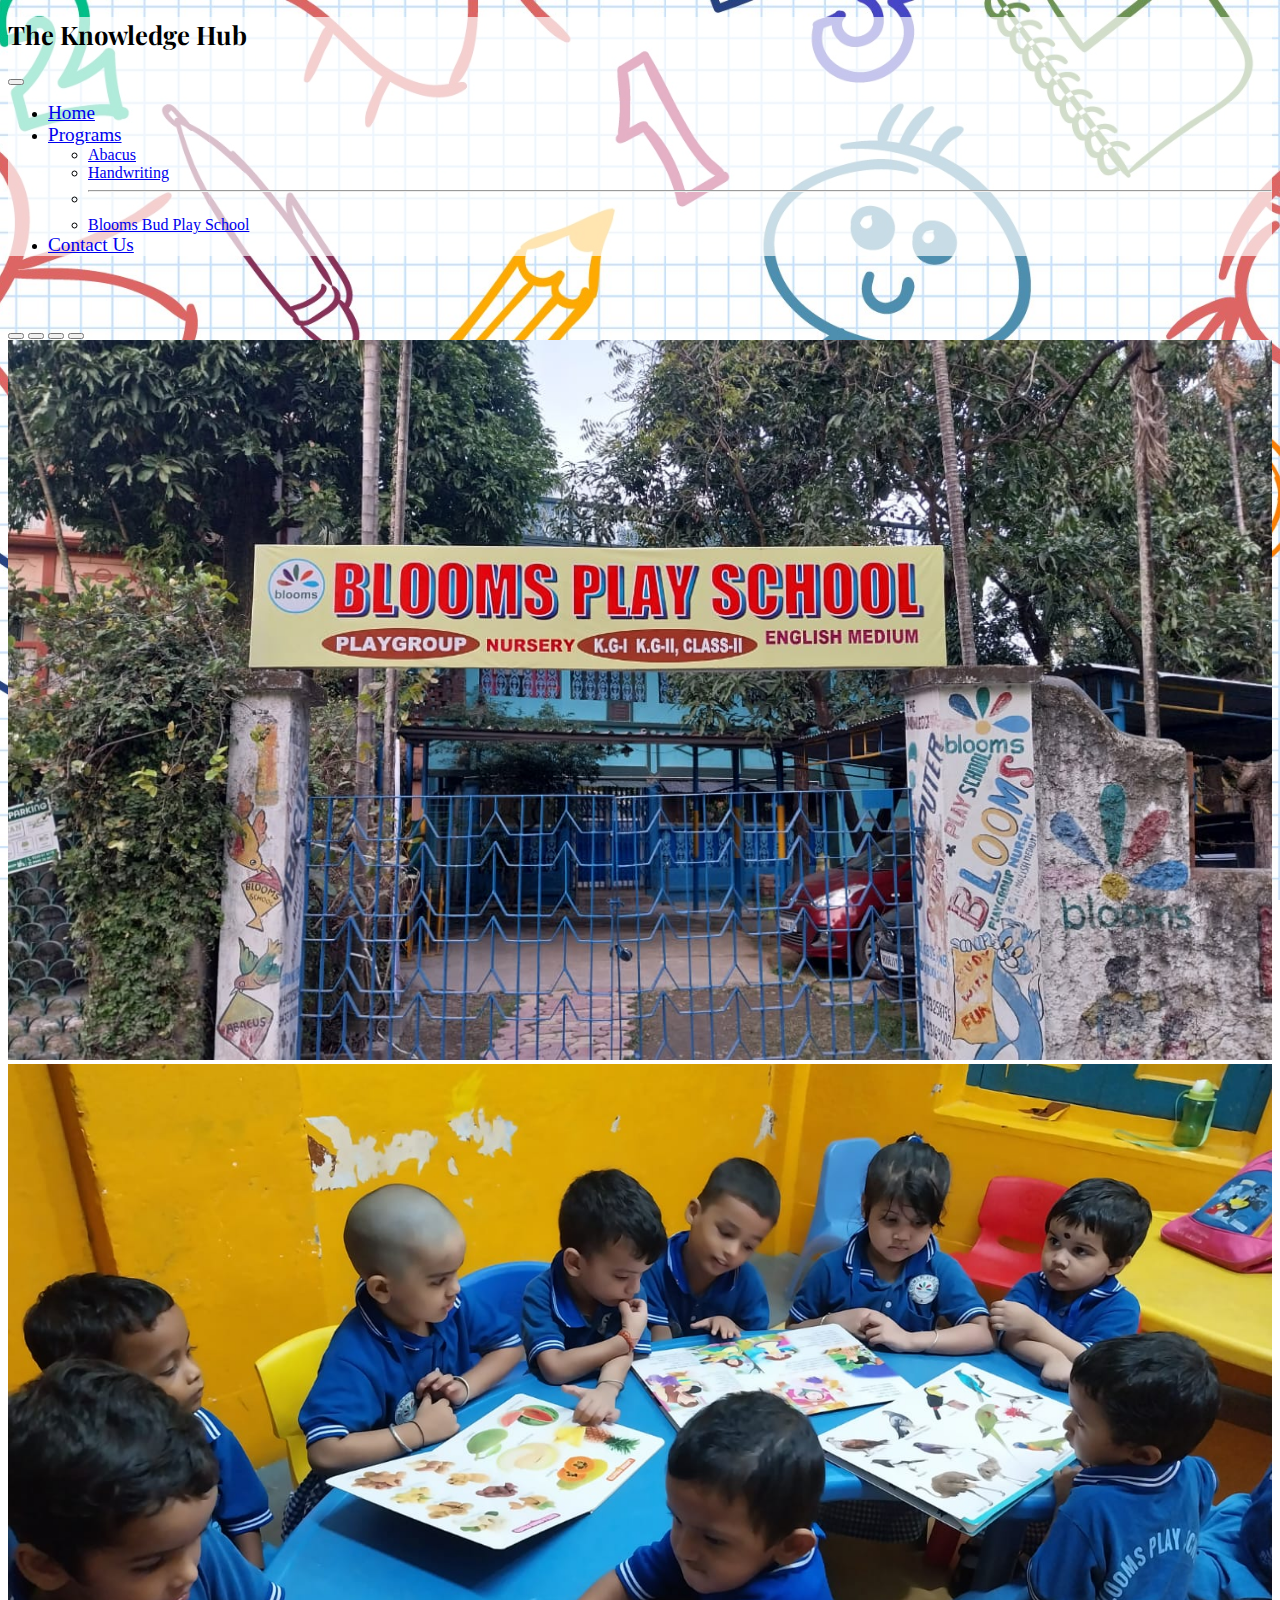
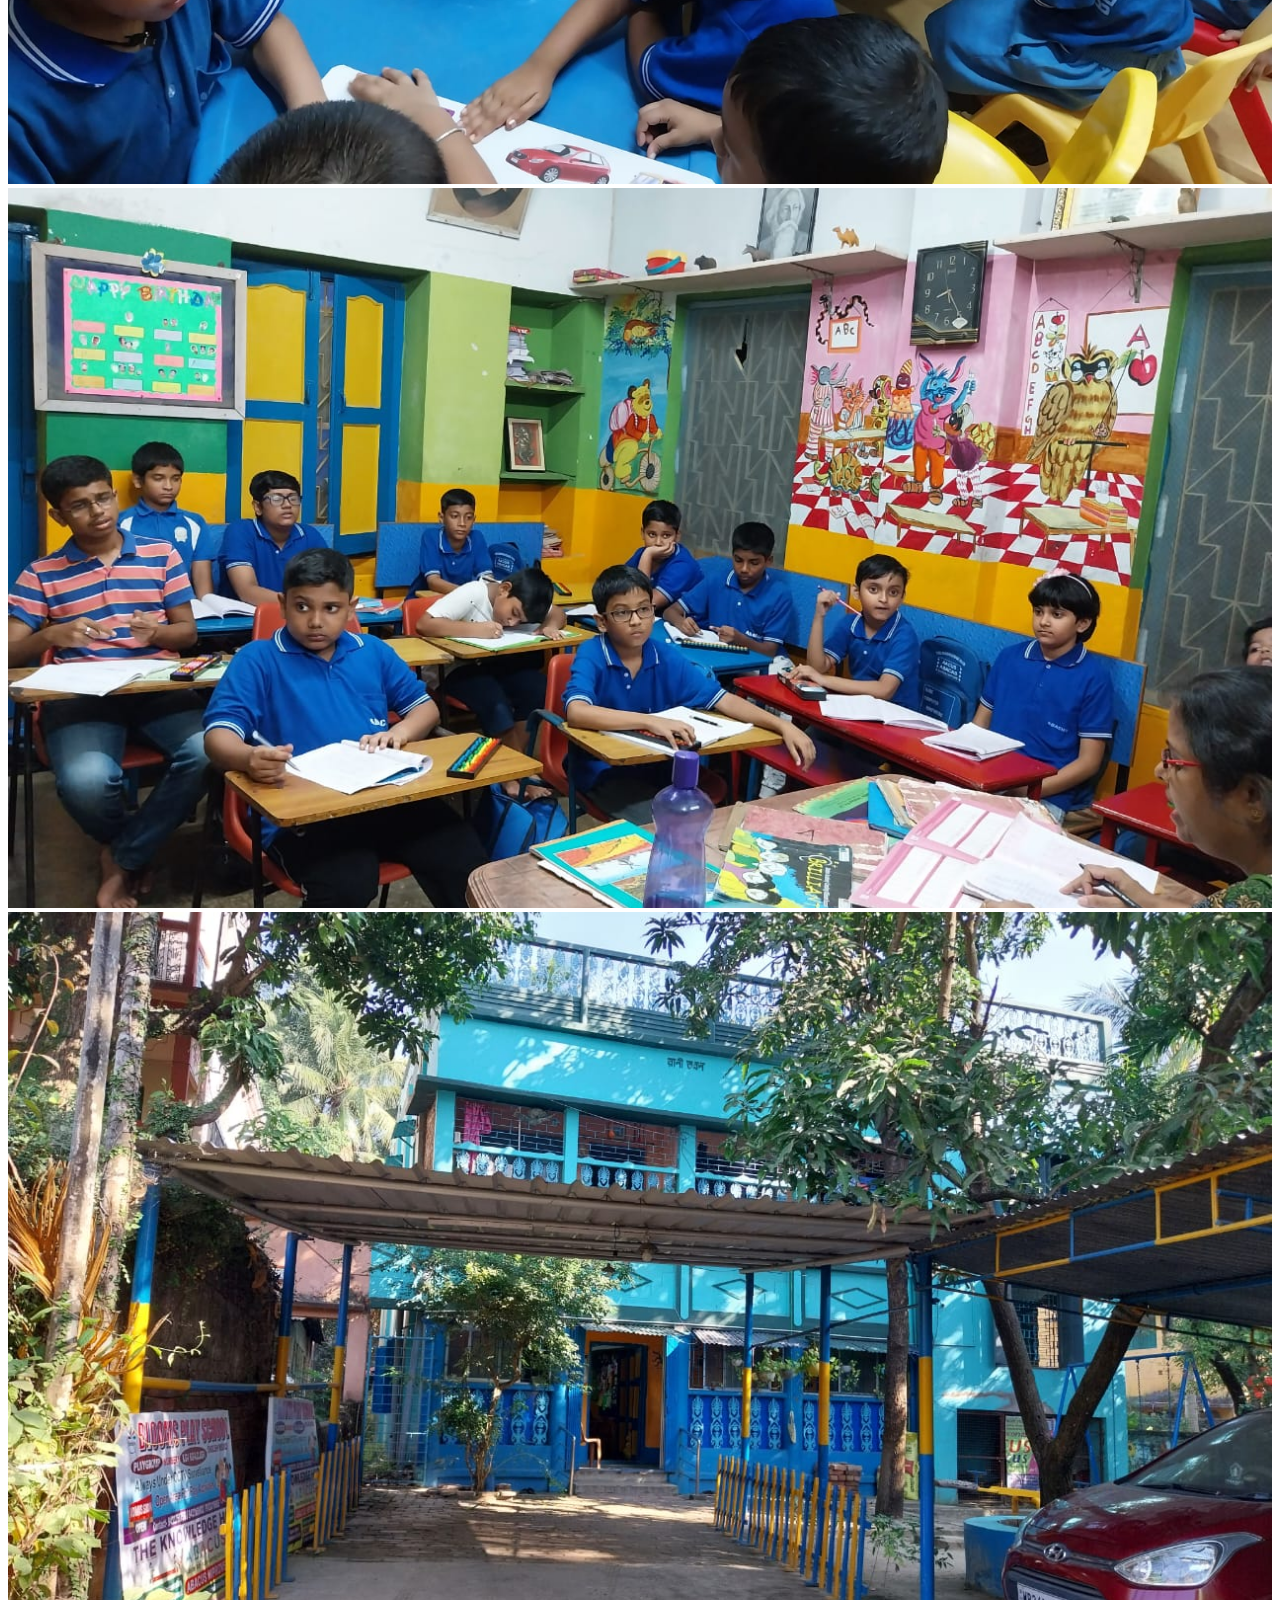
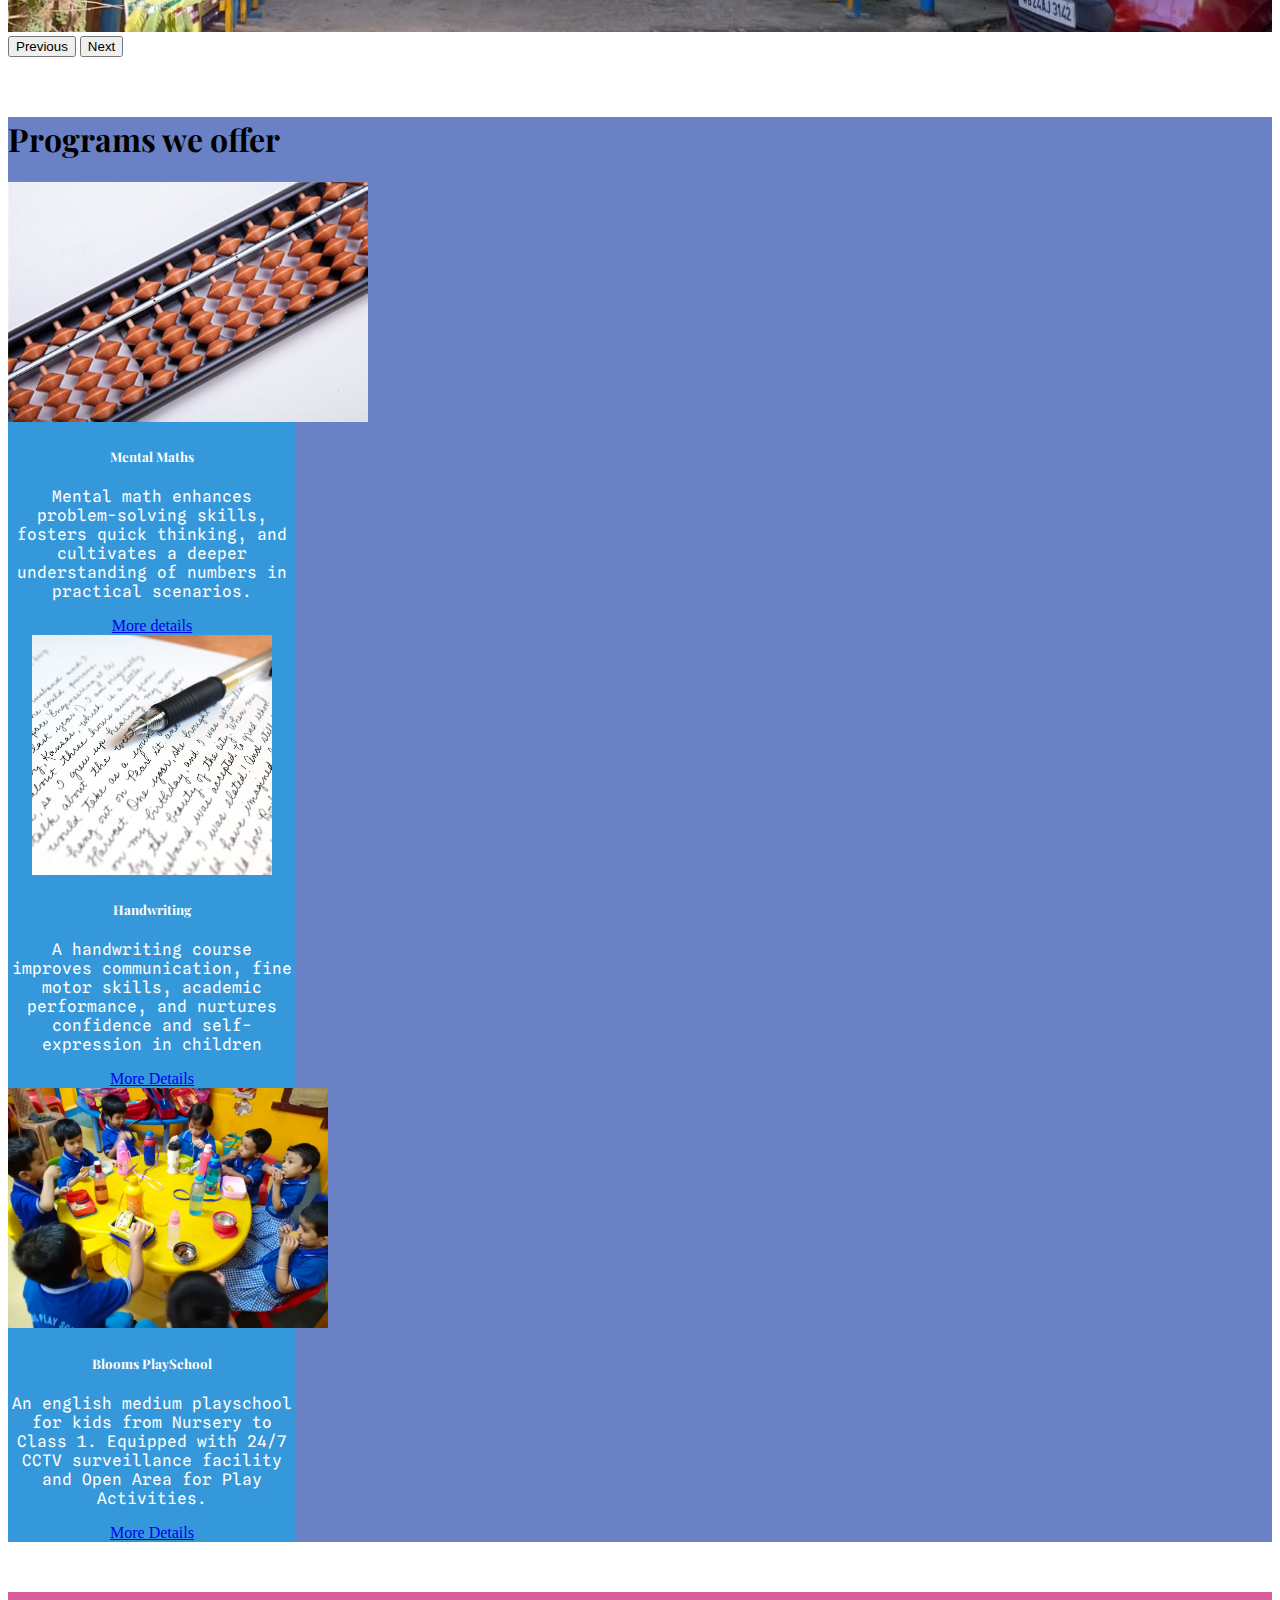
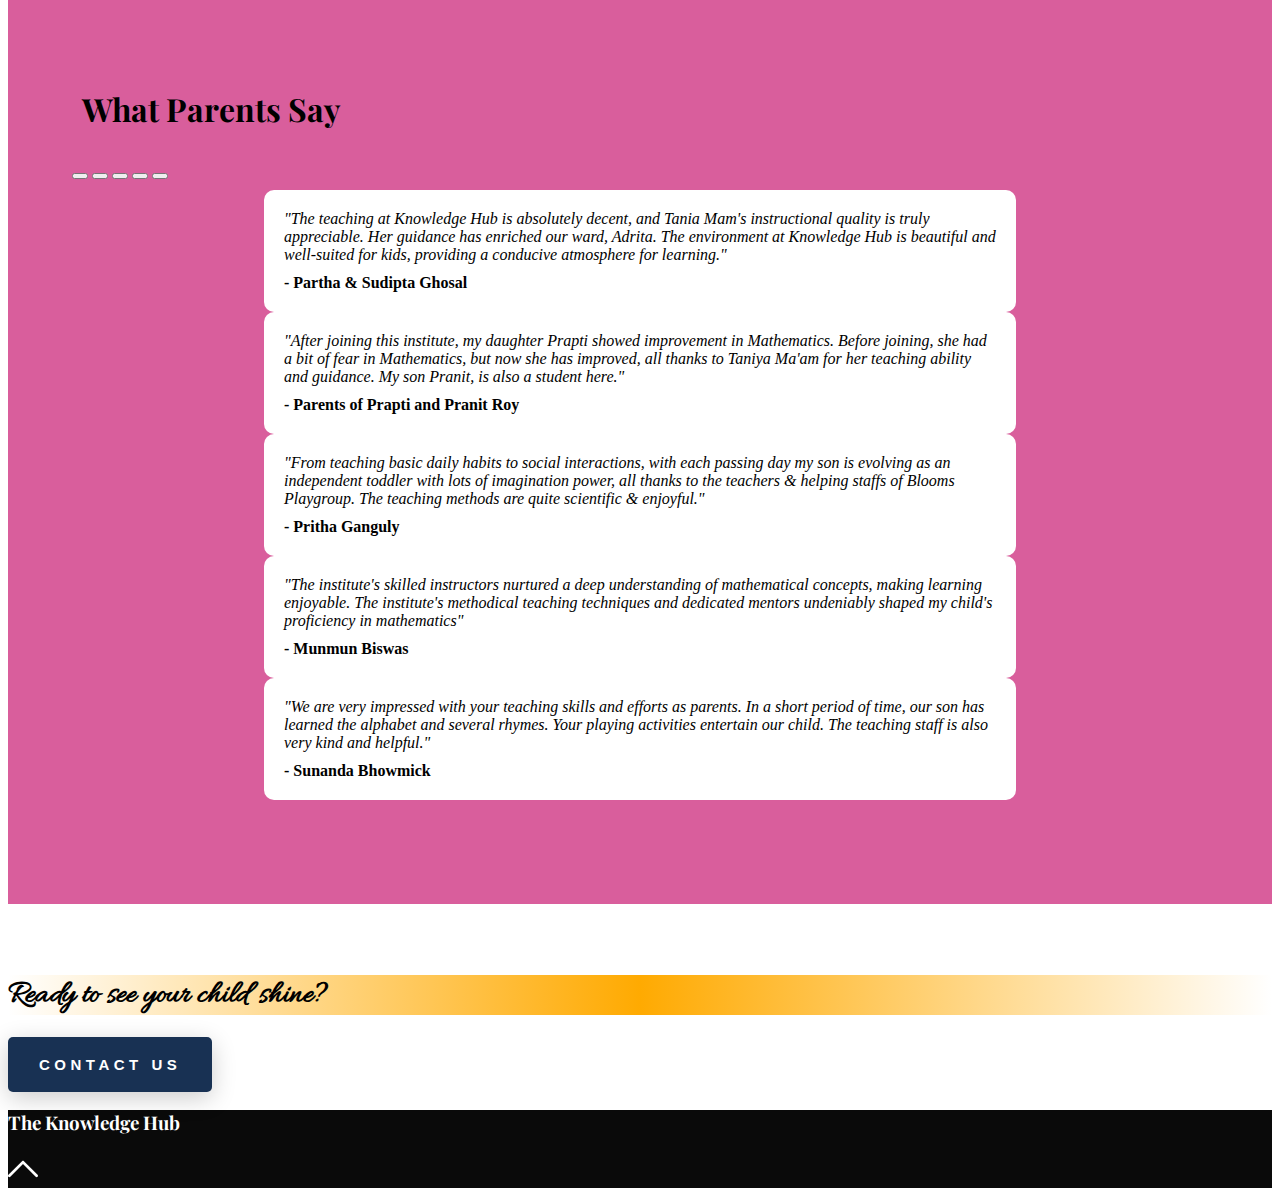
<file: index.html>
<!DOCTYPE html>
<html lang="en">
<head>
  <meta name="viewport" content="width=device-width, initial-scale=1, shrink-to-fit=no">
  <meta charset="utf-8">
    
  <link rel="stylesheet" href="css/style.css">
  <script src="https://cdn.jsdelivr.net/npm/bootstrap@5.3.2/dist/js/bootstrap.bundle.min.js" integrity="sha384-C6RzsynM9kWDrMNeT87bh95OGNyZPhcTNXj1NW7RuBCsyN/o0jlpcV8Qyq46cDfL" crossorigin="anonymous" defer></script>
  <title>The Knowledge Hub | Home</title>
  <link rel="icon" href="images/icon1.ico" type="image/x-icon"/>
  <link href="https://cdn.jsdelivr.net/npm/bootstrap@5.3.2/dist/css/bootstrap.min.css" rel="stylesheet" integrity="sha384-T3c6CoIi6uLrA9TneNEoa7RxnatzjcDSCmG1MXxSR1GAsXEV/Dwwykc2MPK8M2HN" crossorigin="anonymous">
</head>
<body>
  <nav class="navbar navbar-expand-lg">
    <div class="container-fluid">
      <h1 class="navbar-brand">The Knowledge Hub</h1>
      <button class="navbar-toggler" type="button" data-bs-toggle="collapse" data-bs-target="#navbarSupportedContent" aria-controls="navbarSupportedContent" aria-expanded="false" aria-label="Toggle navigation">
        <span class="navbar-toggler-icon"></span>
      </button>
      <div class="collapse navbar-collapse" id="navbarSupportedContent">
        <ul class="navbar-nav nav-underline mb-2 mb-lg-0">
          <li class="nav-item">
            <a class="nav-link active" aria-current="page" href="index.html">Home</a>
          </li>
          <li class="nav-item dropdown">
            <a class="nav-link dropdown-toggle" href="#" role="button" data-bs-toggle="dropdown" aria-expanded="false">
              Programs
            </a>
            <ul class="dropdown-menu">
              <li><a class="dropdown-item" href="programs.html#abacus">Abacus</a></li>
              <li><a class="dropdown-item" href="programs.html#handwriting">Handwriting</a></li>
              <li><hr class="dropdown-divider"></li>
              <li><a class="dropdown-item" href="programs.html#bloomsbud">Blooms Bud Play School</a></li>
            </ul>
          </li>
          <li class="nav-item">
            <a class="nav-link" href="contact.html">Contact Us</a>
          </li>
        </ul>
      </div>
    </div>
  </nav>
  
  <div class="b-example-divider" style="height: 50px;"></div>

  <div id="carouselExampleCaptions" class="container shadow-lg carousel slide " data-bs-ride="carousel" >
    <div class="carousel-indicators">
      <button type="button" data-bs-target="#carouselExampleCaptions" data-bs-slide-to="0" class="active" aria-current="true" aria-label="Slide 1"></button>
      <button type="button" data-bs-target="#carouselExampleCaptions" data-bs-slide-to="1" aria-label="Slide 2"></button>
      <button type="button" data-bs-target="#carouselExampleCaptions" data-bs-slide-to="2" aria-label="Slide 3"></button>
      <button type="button" data-bs-target="#carouselExampleCaptions" data-bs-slide-to="3" aria-label="Slide 4"></button>
    </div>
    <div class="carousel-inner">
      <div class="carousel-item active">
        <img src="images/slider1.jpg" class="carousel-image d-block w-100" alt="...">
      </div>
      <div class="carousel-item">
        <img src="images/slider2.jpg" class="carousel-image d-block w-100" alt="...">
      </div>
      <div class="carousel-item">
        <img src="images/slider3.jpg" class="carousel-image w-100" alt="...">
      </div>
      <div class="carousel-item">
        <img src="images/slider4.jpg" class="carousel-image d-block w-100" alt="...">
      </div>
    </div>
    <button class="carousel-control-prev" type="button" data-bs-target="#carouselExampleCaptions" data-bs-slide="prev">
      <span class="carousel-control-prev-icon" aria-hidden="true"></span>
      <span class="visually-hidden">Previous</span>
    </button>
    <button class="carousel-control-next" type="button" data-bs-target="#carouselExampleCaptions" data-bs-slide="next">
      <span class="carousel-control-next-icon" aria-hidden="true"></span>
      <span class="visually-hidden">Next</span>
    </button>
  </div>

  <div id="programs" class="container px-4 py-5 text-center">
    <h1 class="display-5 fw-bold text-body-emphasis">Programs we offer</h1>
    <div class="d-flex justify-content-around flex-wrap py-5">
      <div class="card mx-3 my-3 box-pop" style="width: 18rem;">
        <img src="images/card1.jpg" class="card-img-top" alt="...">
        <div class="card-body">
          <h5 class="card-title">Mental Maths</h5>
          <p class="card-text">Mental math enhances problem-solving skills, fosters quick thinking, and cultivates a deeper understanding of numbers in practical scenarios.</p>
          <a href="programs.html#abacus" class="btn btn-primary">More details</a>
        </div>
      </div>
      <div class="card mx-3 my-3 box-pop" style="width: 18rem;">
        <img src="images/card2.jpg" class="card-img-top" alt="...">
        <div class="card-body">
          <h5 class="card-title">Handwriting</h5>
          <p class="card-text">A handwriting course improves communication, fine motor skills, academic performance, and nurtures confidence and self-expression in children</p>
          <a href="programs.html#handwriting" class="btn btn-primary">More Details</a>
        </div>
      </div>
      <div class="card mx-3 my-3 box-pop" style="width: 18rem;">
        <img src="images/card3.jpg" class="card-img-top" alt="...">
        <div class="card-body">
          <h5 class="card-title">Blooms PlaySchool</h5>
          <p class="card-text">An english medium playschool for kids from Nursery to Class 1. Equipped with 24/7 CCTV surveillance facility and Open Area for Play Activities.</p>
          <a href="programs.html#bloomsbud" class="btn btn-primary">More Details</a>
        </div>
      </div>
    </div>
  </div>

  <div id="quoteCarousel" class="container shadow-lg carousel slide carousel-fade text-center" data-bs-ride="carousel">
    <h1 class="display-5 fw-bold text-body-emphasis">What Parents Say</h1>
    <div class="carousel-indicators">
      <button type="button" data-bs-target="#quoteCarousel" data-bs-slide-to="0" class="active" aria-current="true" aria-label="Slide 1"></button>
      <button type="button" data-bs-target="#quoteCarousel" data-bs-slide-to="1" aria-label="Slide 2"></button>
      <button type="button" data-bs-target="#quoteCarousel" data-bs-slide-to="2" aria-label="Slide 3"></button>
      <button type="button" data-bs-target="#quoteCarousel" data-bs-slide-to="3" aria-label="Slide 4"></button>
      <button type="button" data-bs-target="#quoteCarousel" data-bs-slide-to="4" aria-label="Slide 5"></button>
    </div>
    <div class="carousel-inner text-center d-flex">
      <div class="carousel-item active">
        <div class="quote">
          "The teaching at Knowledge Hub is absolutely decent, and Tania Mam's instructional quality is truly appreciable. Her guidance has enriched our ward, Adrita. The environment at Knowledge Hub is beautiful and well-suited for kids, providing a conducive atmosphere for learning."
        </div>
        <div class="author">- Partha & Sudipta Ghosal</div>
      </div>
      <div class="carousel-item">
        <div class="quote">
          "After joining this institute, my daughter Prapti showed improvement in Mathematics. Before joining, she had a bit of fear in Mathematics, but now she has improved, all thanks to Taniya Ma'am for her teaching ability and guidance. My son Pranit, is also a student here."
        </div>
        <div class="author">- Parents of Prapti and Pranit Roy</div>
      </div>
      <div class="carousel-item">
        <div class="quote">
          "From teaching basic daily habits to social interactions, with each passing day my son is evolving as an independent toddler with lots of imagination power, all thanks to the teachers & helping staffs of Blooms Playgroup. The teaching methods are quite scientific & enjoyful."
        </div>
        <div class="author">- Pritha Ganguly</div>
      </div>
      <div class="carousel-item">
        <div class="quote">
          "The institute's skilled instructors nurtured a deep understanding of mathematical concepts, making learning enjoyable. The institute's methodical teaching techniques and dedicated mentors undeniably shaped my child's proficiency in mathematics"
        </div>
        <div class="author">- Munmun Biswas</div>
      </div>
      <div class="carousel-item">
        <div class="quote">
          "We are very impressed with your teaching skills and efforts as parents. In a short period of time, our son has learned the alphabet and several rhymes. Your playing activities entertain our child. The teaching staff is also very kind and helpful."
        </div>
        <div class="author">- Sunanda Bhowmick</div>
      </div>
    </div>
  </div>

  <div class="b-example-divider" style="height: 50px;"></div>

  <div id="contact" class="container py-5 text-center">
    <h1 class="display-4 fw-bold text-body-emphasis py-5 shine"> Ready to see your child shine?</h1>
    <!-- <button class="btn btn-primary btn-lg px-5 py-3">Contact Us</button> -->
    <div class="d-flex align-items-center justify-content-center my-5">
      <button class="bt">
        <a href="contact.html">
          <!-- <span> -->
            CONTACT US
          <!-- </span> -->
        </a>
      </button>
    </div>
  </div>

  <div id="footer" class="px-4 py-3">
    <footer class="d-flex flex-wrap justify-content-between align-items-center py-3">
      <h3>The Knowledge Hub</h3>
      
      <a href="#" class="col-md-4 mb-0 text-body-secondary" style="color: white !important; width: fit-content;">
        <svg xmlns="http://www.w3.org/2000/svg" xmlns:xlink="http://www.w3.org/1999/xlink" fill="#ffffff" height="30px" width="30px" version="1.1" id="Layer_1" viewBox="0 0 330 330" xml:space="preserve">
          <path id="XMLID_224_" d="M325.606,229.393l-150.004-150C172.79,76.58,168.974,75,164.996,75c-3.979,0-7.794,1.581-10.607,4.394  l-149.996,150c-5.858,5.858-5.858,15.355,0,21.213c5.857,5.857,15.355,5.858,21.213,0l139.39-139.393l139.397,139.393  C307.322,253.536,311.161,255,315,255c3.839,0,7.678-1.464,10.607-4.394C331.464,244.748,331.464,235.251,325.606,229.393z"/>
        </svg>
      </a>
    </footer>
  </div>

  <script src="js/popper.min.js"></script>
  <script src="js/bootstrap.min.js"></script>
  <script src="js/jquery.sticky.js"></script>
  <script src="js/main.js"></script>
  <script src="js/jquery-3.3.1.min.js"></script>
</body>
</html>
</file>
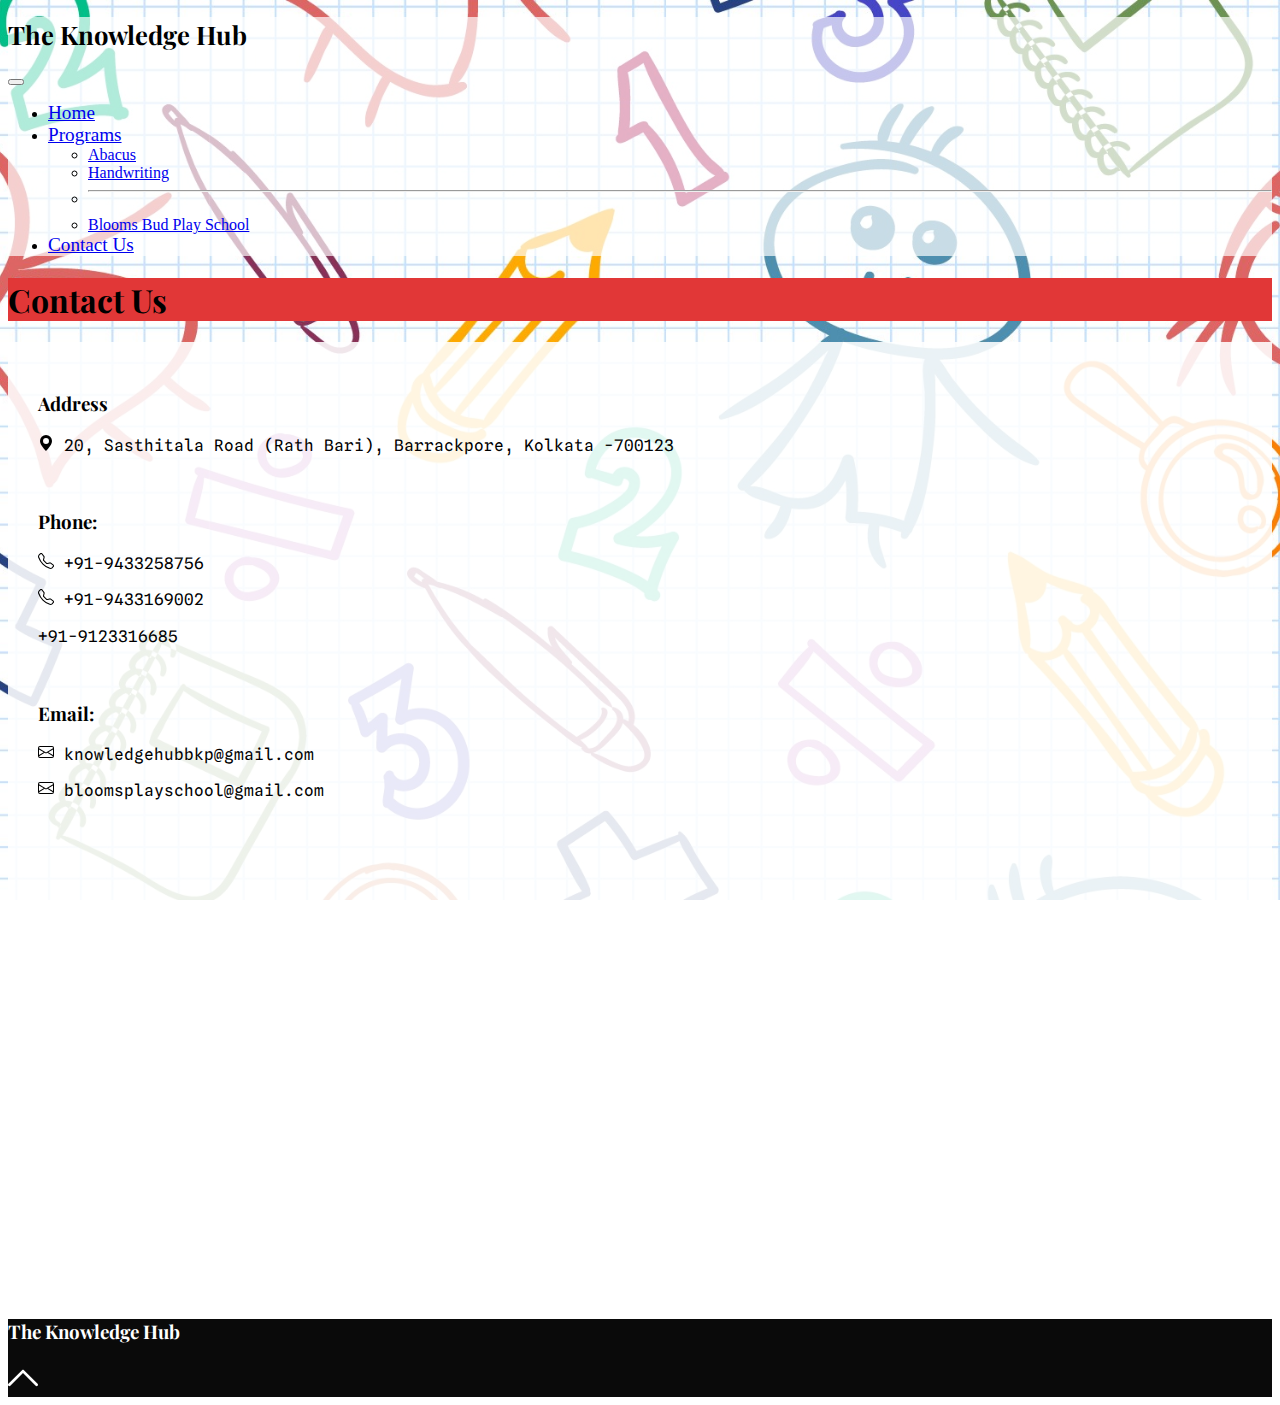
<file: contact.html>
<!DOCTYPE html>
<html lang="en">
<head>
  <meta name="viewport" content="width=device-width, initial-scale=1, shrink-to-fit=no">
  <meta charset="utf-8">
  
  <link rel="stylesheet" href="css/style.css">
  <link rel="stylesheet" href="css/contact.css">
  <script src="https://cdn.jsdelivr.net/npm/bootstrap@5.3.2/dist/js/bootstrap.bundle.min.js" integrity="sha384-C6RzsynM9kWDrMNeT87bh95OGNyZPhcTNXj1NW7RuBCsyN/o0jlpcV8Qyq46cDfL" crossorigin="anonymous" defer></script>
  <title>The Knowledge Hub | Contact</title>
  <link rel="icon" href="images/icon1.ico" type="image/x-icon"/>
  <link href="https://cdn.jsdelivr.net/npm/bootstrap@5.3.2/dist/css/bootstrap.min.css" rel="stylesheet" integrity="sha384-T3c6CoIi6uLrA9TneNEoa7RxnatzjcDSCmG1MXxSR1GAsXEV/Dwwykc2MPK8M2HN" crossorigin="anonymous">
  <link rel="stylesheet" href="https://cdnjs.cloudflare.com/ajax/libs/font-awesome/6.5.1/css/all.min.css" integrity="sha512-DTOQO9RWCH3ppGqcWaEA1BIZOC6xxalwEsw9c2QQeAIftl+Vegovlnee1c9QX4TctnWMn13TZye+giMm8e2LwA==" crossorigin="anonymous" referrerpolicy="no-referrer" />
</head>
<body>
    <nav class="navbar navbar-expand-lg">
        <div class="container-fluid">
          <h1 class="navbar-brand">The Knowledge Hub</h1>
          <button class="navbar-toggler" type="button" data-bs-toggle="collapse" data-bs-target="#navbarSupportedContent" aria-controls="navbarSupportedContent" aria-expanded="false" aria-label="Toggle navigation">
            <span class="navbar-toggler-icon"></span>
          </button>
          <div class="collapse navbar-collapse" id="navbarSupportedContent">
            <ul class="navbar-nav nav-underline mb-2 mb-lg-0">
              <li class="nav-item">
                <a class="nav-link" href="index.html">Home</a>
              </li>
              <li class="nav-item dropdown">
                <a class="nav-link dropdown-toggle" href="#" role="button" data-bs-toggle="dropdown" aria-expanded="false">
                  Programs
                </a>
                <ul class="dropdown-menu">
                  <li><a class="dropdown-item" href="programs.html#abacus">Abacus</a></li>
                  <li><a class="dropdown-item" href="programs.html#handwriting">Handwriting</a></li>
                  <li><hr class="dropdown-divider"></li>
                  <li><a class="dropdown-item" href="programs.html#bloomsbud">Blooms Bud Play School</a></li>
                </ul>
              </li>
              <li class="nav-item">
                <a class="nav-link active" aria-current="page" href="contact.html">Contact Us</a>
              </li>
            </ul>
          </div>
        </div>
    </nav>

  <div class="contact" height="100vh">
    <div class="contact-head">
        <h1 class="px-3 py-3 fw-bold border-bottom text-white">Contact Us</h1>
    </div>
    <div class="d-flex px-2 py-5 justify-content-around flex-wrap back-color container my-5">
        <div id="contact-info" class="">
            <div class="info">
                <h3>Address</h3>
                <p>
                    <svg xmlns="http://www.w3.org/2000/svg" width="16" height="16" fill="currentColor" class="bi bi-geo-alt-fill" viewBox="0 0 16 16">
                    <path d="M8 16s6-5.686 6-10A6 6 0 0 0 2 6c0 4.314 6 10 6 10zm0-7a3 3 0 1 1 0-6 3 3 0 0 1 0 6z"/>
                    </svg> 
                  20, Sasthitala Road (Rath Bari), Barrackpore, Kolkata -700123 
                </p>
            </div>
            <div class="info border-top">
                <h3>Phone:</h3>
                <p>
                    <svg xmlns="http://www.w3.org/2000/svg" width="16" height="16" fill="currentColor" class="bi bi-telephone" viewBox="0 0 16 16">
                        <path d="M3.654 1.328a.678.678 0 0 0-1.015-.063L1.605 2.3c-.483.484-.661 1.169-.45 1.77a17.568 17.568 0 0 0 4.168 6.608 17.569 17.569 0 0 0 6.608 4.168c.601.211 1.286.033 1.77-.45l1.034-1.034a.678.678 0 0 0-.063-1.015l-2.307-1.794a.678.678 0 0 0-.58-.122l-2.19.547a1.745 1.745 0 0 1-1.657-.459L5.482 8.062a1.745 1.745 0 0 1-.46-1.657l.548-2.19a.678.678 0 0 0-.122-.58L3.654 1.328zM1.884.511a1.745 1.745 0 0 1 2.612.163L6.29 2.98c.329.423.445.974.315 1.494l-.547 2.19a.678.678 0 0 0 .178.643l2.457 2.457a.678.678 0 0 0 .644.178l2.189-.547a1.745 1.745 0 0 1 1.494.315l2.306 1.794c.829.645.905 1.87.163 2.611l-1.034 1.034c-.74.74-1.846 1.065-2.877.702a18.634 18.634 0 0 1-7.01-4.42 18.634 18.634 0 0 1-4.42-7.009c-.362-1.03-.037-2.137.703-2.877L1.885.511z"/>
                    </svg>
                    +91-9433258756
                </p>
                <p>
                    <svg xmlns="http://www.w3.org/2000/svg" width="16" height="16" fill="currentColor" class="bi bi-telephone" viewBox="0 0 16 16">
                        <path d="M3.654 1.328a.678.678 0 0 0-1.015-.063L1.605 2.3c-.483.484-.661 1.169-.45 1.77a17.568 17.568 0 0 0 4.168 6.608 17.569 17.569 0 0 0 6.608 4.168c.601.211 1.286.033 1.77-.45l1.034-1.034a.678.678 0 0 0-.063-1.015l-2.307-1.794a.678.678 0 0 0-.58-.122l-2.19.547a1.745 1.745 0 0 1-1.657-.459L5.482 8.062a1.745 1.745 0 0 1-.46-1.657l.548-2.19a.678.678 0 0 0-.122-.58L3.654 1.328zM1.884.511a1.745 1.745 0 0 1 2.612.163L6.29 2.98c.329.423.445.974.315 1.494l-.547 2.19a.678.678 0 0 0 .178.643l2.457 2.457a.678.678 0 0 0 .644.178l2.189-.547a1.745 1.745 0 0 1 1.494.315l2.306 1.794c.829.645.905 1.87.163 2.611l-1.034 1.034c-.74.74-1.846 1.065-2.877.702a18.634 18.634 0 0 1-7.01-4.42 18.634 18.634 0 0 1-4.42-7.009c-.362-1.03-.037-2.137.703-2.877L1.885.511z"/>
                    </svg>
                    +91-9433169002
                </p>
                <p>
                    <i class="fa-brands fa-whatsapp"></i>
                    +91-9123316685
                </p>
            </div>
            <div class="info border-top">
                <h3>Email:</h3>
                <p class="my-1">
                    <svg xmlns="http://www.w3.org/2000/svg" width="16" height="16" fill="currentColor" class="bi bi-envelope" viewBox="0 0 16 16">
                        <path d="M0 4a2 2 0 0 1 2-2h12a2 2 0 0 1 2 2v8a2 2 0 0 1-2 2H2a2 2 0 0 1-2-2V4Zm2-1a1 1 0 0 0-1 1v.217l7 4.2 7-4.2V4a1 1 0 0 0-1-1H2Zm13 2.383-4.708 2.825L15 11.105V5.383Zm-.034 6.876-5.64-3.471L8 9.583l-1.326-.795-5.64 3.47A1 1 0 0 0 2 13h12a1 1 0 0 0 .966-.741ZM1 11.105l4.708-2.897L1 5.383v5.722Z"/>
                    </svg>
                    knowledgehubbkp@gmail.com
                </p>
                <p class="my-1">
                    <svg xmlns="http://www.w3.org/2000/svg" width="16" height="16" fill="currentColor" class="bi bi-envelope" viewBox="0 0 16 16">
                        <path d="M0 4a2 2 0 0 1 2-2h12a2 2 0 0 1 2 2v8a2 2 0 0 1-2 2H2a2 2 0 0 1-2-2V4Zm2-1a1 1 0 0 0-1 1v.217l7 4.2 7-4.2V4a1 1 0 0 0-1-1H2Zm13 2.383-4.708 2.825L15 11.105V5.383Zm-.034 6.876-5.64-3.471L8 9.583l-1.326-.795-5.64 3.47A1 1 0 0 0 2 13h12a1 1 0 0 0 .966-.741ZM1 11.105l4.708-2.897L1 5.383v5.722Z"/>
                    </svg>
                    bloomsplayschool@gmail.com
                </p>
            </div>
        </div>
        <div class="px-2 py-2 shadow-lg map">
            <iframe src="https://www.google.com/maps/embed?pb=!1m14!1m12!1m3!1d919.8101605160169!2d88.37062819087443!3d22.756449097236786!2m3!1f0!2f0!3f0!3m2!1i1024!2i768!4f13.1!5e0!3m2!1sen!2sin!4v1699879306048!5m2!1sen!2sin" height="450" style="border:0;" allowfullscreen="" loading="lazy" referrerpolicy="no-referrer-when-downgrade"></iframe>
        </div>
    </div>
    

  </div>

  <div id="footer" class="px-4 py-3">
    <footer class="d-flex flex-wrap justify-content-between align-items-center py-3">
      <h3>The Knowledge Hub</h3>
      
      <a href="#" class="col-md-4 mb-0 text-body-secondary" style="color: white !important; width: fit-content;">
        <svg xmlns="http://www.w3.org/2000/svg" xmlns:xlink="http://www.w3.org/1999/xlink" fill="#ffffff" height="30px" width="30px" version="1.1" id="Layer_1" viewBox="0 0 330 330" xml:space="preserve">
          <path id="XMLID_224_" d="M325.606,229.393l-150.004-150C172.79,76.58,168.974,75,164.996,75c-3.979,0-7.794,1.581-10.607,4.394  l-149.996,150c-5.858,5.858-5.858,15.355,0,21.213c5.857,5.857,15.355,5.858,21.213,0l139.39-139.393l139.397,139.393  C307.322,253.536,311.161,255,315,255c3.839,0,7.678-1.464,10.607-4.394C331.464,244.748,331.464,235.251,325.606,229.393z"/>
        </svg>
      </a>
    </footer>
  </div>

  <script src="js/popper.min.js"></script>
  <script src="js/bootstrap.min.js"></script>
  <script src="js/jquery.sticky.js"></script>
  <script src="js/main.js"></script>
  <script src="js/jquery-3.3.1.min.js"></script>
</body>
</html>
</file>
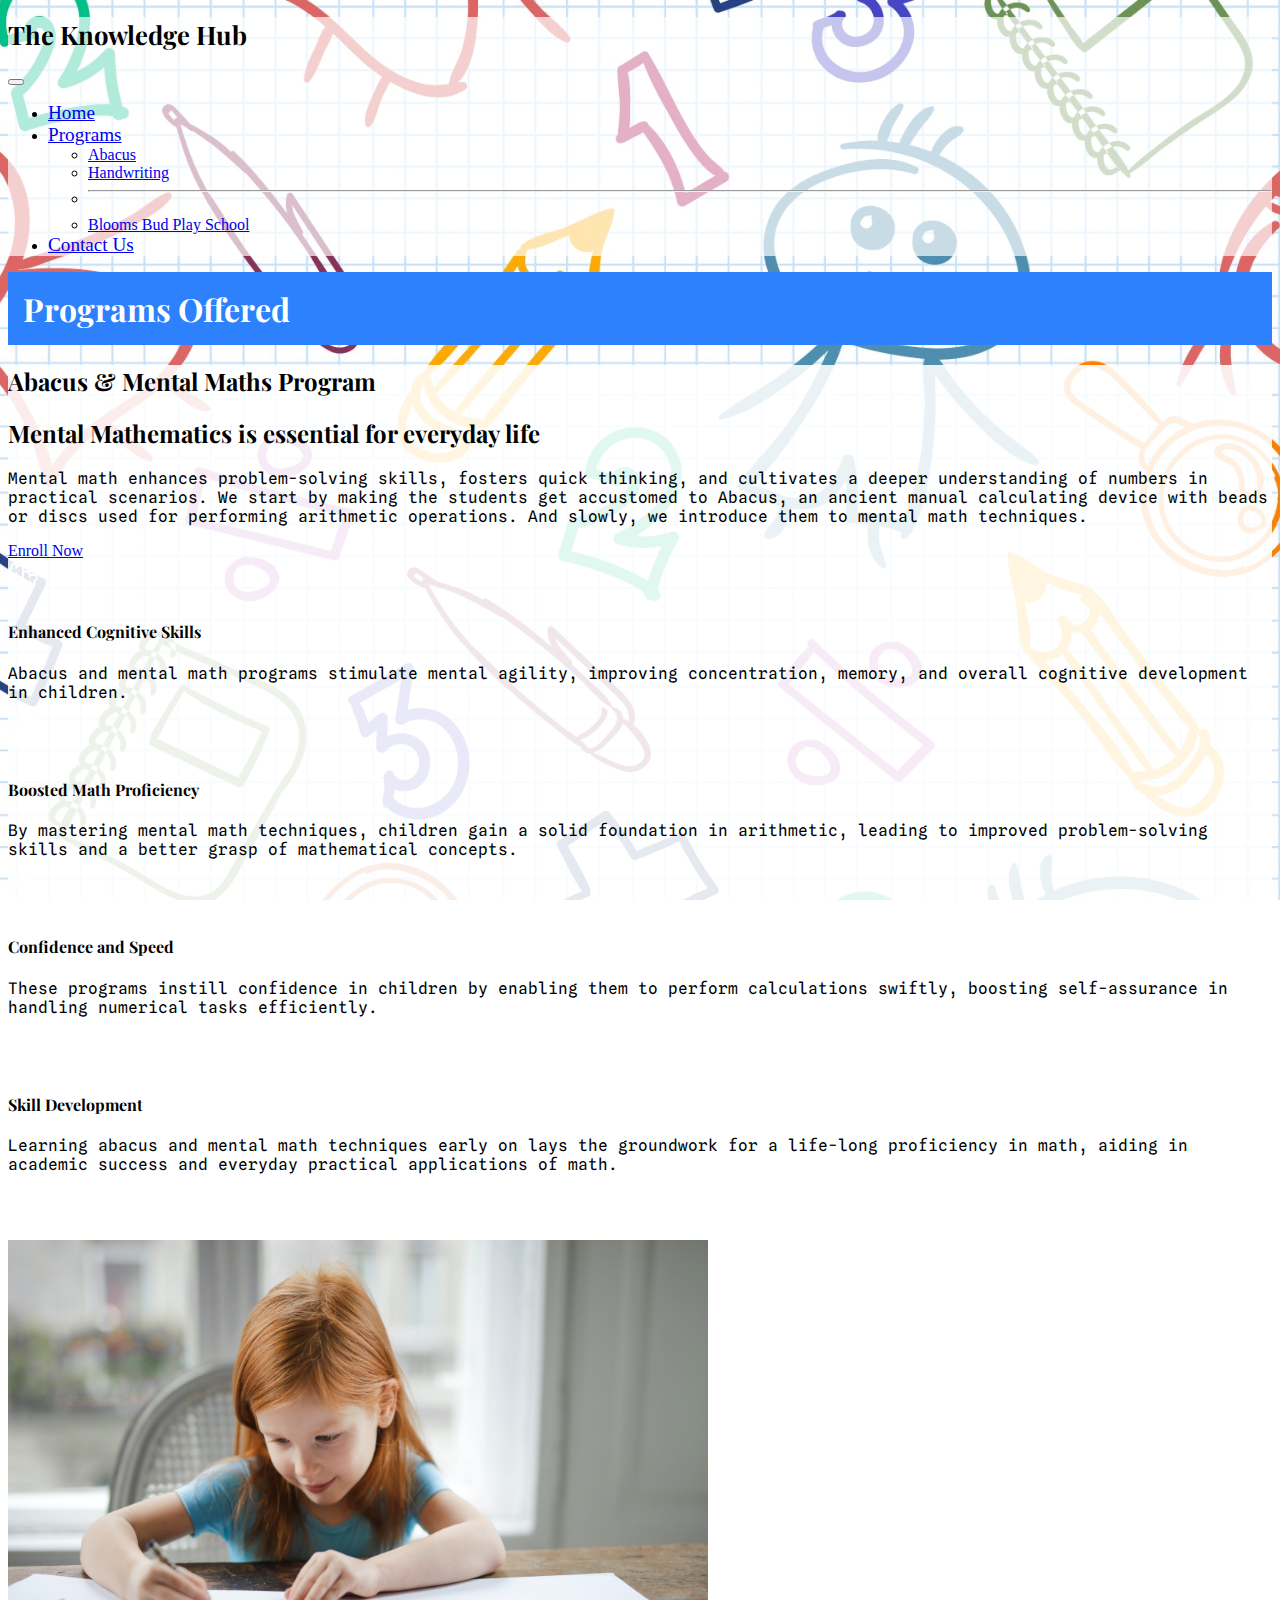
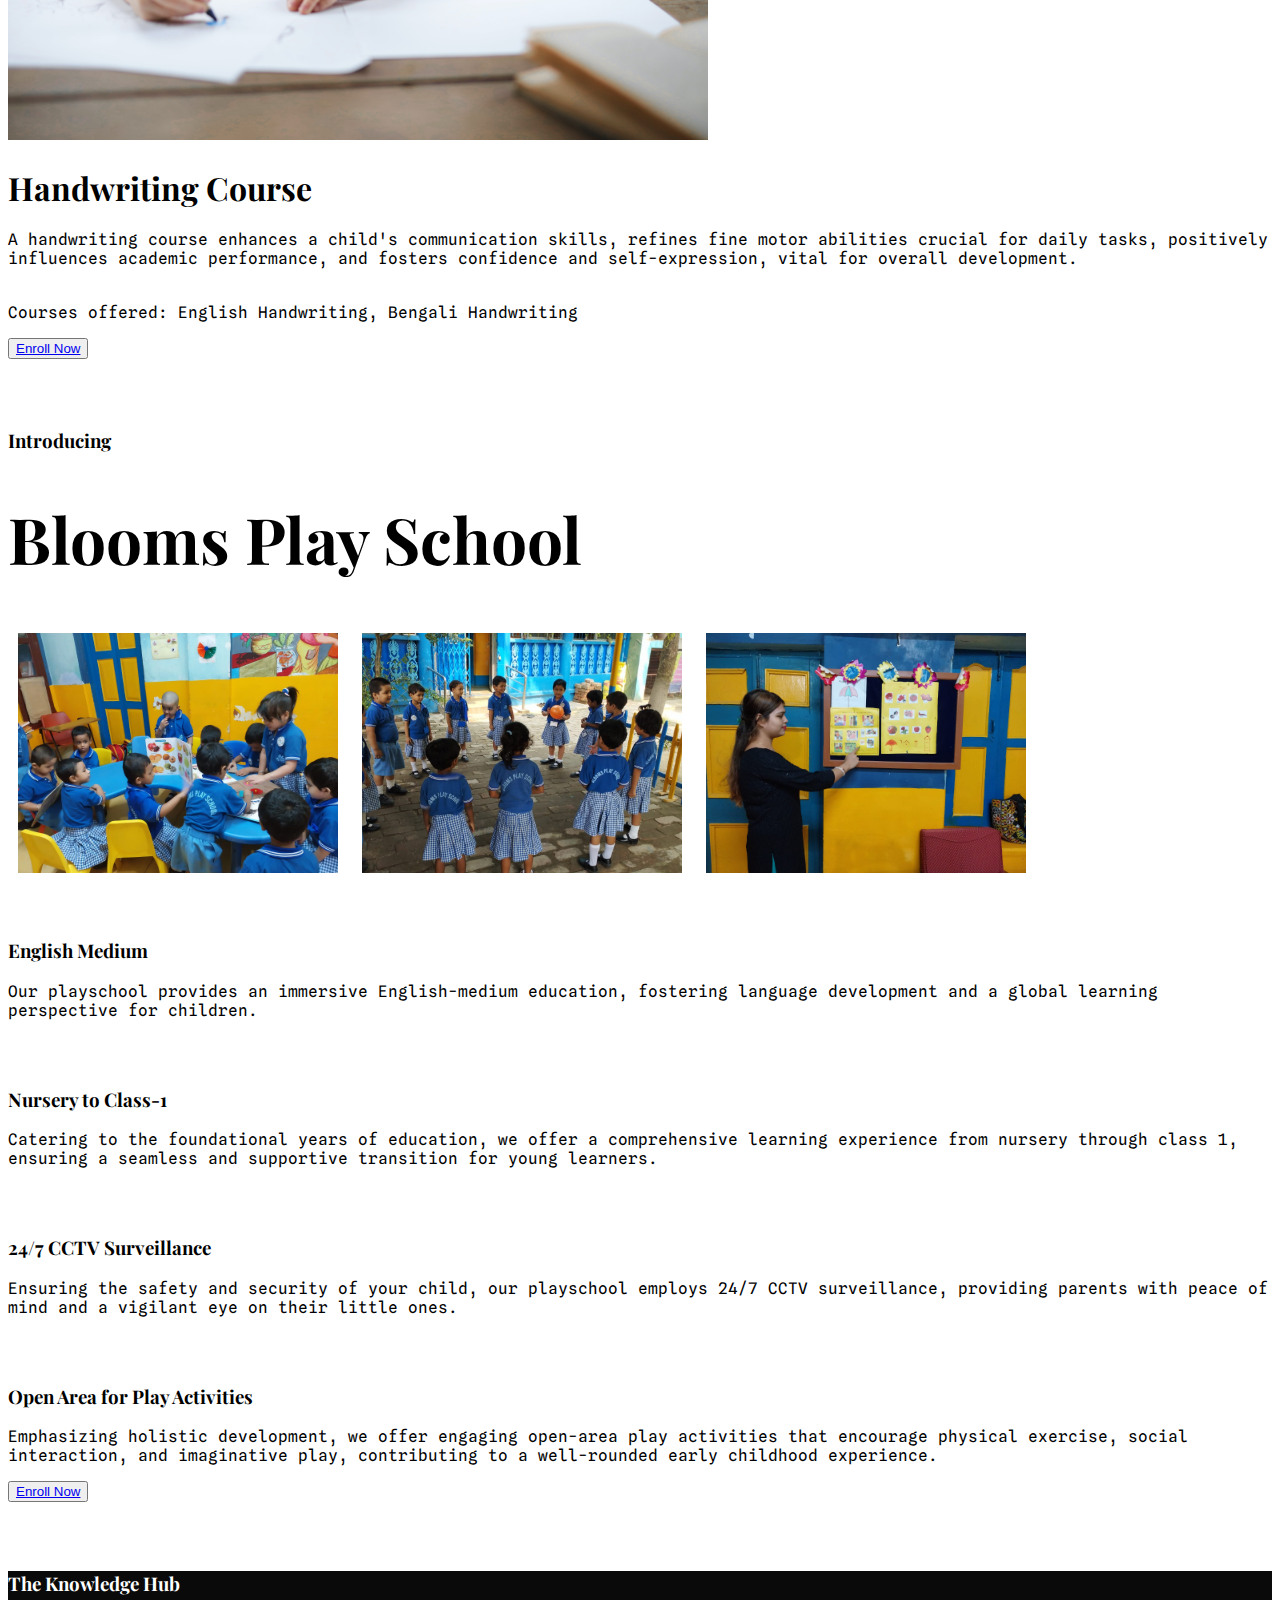
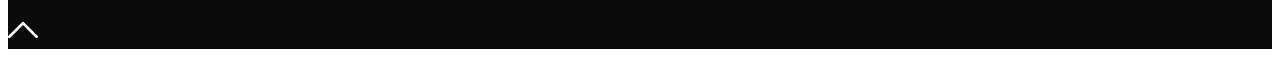
<file: programs.html>
<!DOCTYPE html>
<html lang="en">
<head>
  <meta name="viewport" content="width=device-width, initial-scale=1, shrink-to-fit=no">
  <meta charset="utf-8">

  <link rel="stylesheet" href="css/style.css">  
  <link rel="stylesheet" href="css/programs.css">
  <script src="https://cdn.jsdelivr.net/npm/bootstrap@5.3.2/dist/js/bootstrap.bundle.min.js" integrity="sha384-C6RzsynM9kWDrMNeT87bh95OGNyZPhcTNXj1NW7RuBCsyN/o0jlpcV8Qyq46cDfL" crossorigin="anonymous" defer></script>
  <title>The Knowledge Hub | Programs</title>
  <link rel="icon" href="images/icon1.ico" type="image/x-icon"/>
  <link href="https://cdn.jsdelivr.net/npm/bootstrap@5.3.2/dist/css/bootstrap.min.css" rel="stylesheet" integrity="sha384-T3c6CoIi6uLrA9TneNEoa7RxnatzjcDSCmG1MXxSR1GAsXEV/Dwwykc2MPK8M2HN" crossorigin="anonymous">
</head>
<body>
  <nav class="navbar navbar-expand-lg">
    <div class="container-fluid">
      <h1 class="navbar-brand">The Knowledge Hub</h1>
      <button class="navbar-toggler" type="button" data-bs-toggle="collapse" data-bs-target="#navbarSupportedContent" aria-controls="navbarSupportedContent" aria-expanded="false" aria-label="Toggle navigation">
        <span class="navbar-toggler-icon"></span>
      </button>
      <div class="collapse navbar-collapse" id="navbarSupportedContent">
        <ul class="navbar-nav nav-underline mb-2 mb-lg-0">
          <li class="nav-item">
            <a class="nav-link" href="index.html">Home</a>
          </li>
          <li class="nav-item dropdown">
            <a class="nav-link active dropdown-toggle" aria-current="page" href="#" role="button" data-bs-toggle="dropdown" aria-expanded="false">
              Programs
            </a>
            <ul class="dropdown-menu">
              <li><a class="dropdown-item" href="programs.html#abacus">Abacus</a></li>
              <li><a class="dropdown-item" href="programs.html#handwriting">Handwriting</a></li>
              <li><hr class="dropdown-divider"></li>
              <li><a class="dropdown-item" href="programs.html#bloomsbud">Blooms Bud Play School</a></li>
            </ul>
          </li>
          <li class="nav-item">
            <a class="nav-link" href="contact.html">Contact Us</a>
          </li>
        </ul>
      </div>
    </div>
  </nav>

  <div class="container my-5 py-5 text-center " >
    <h1 class="programs-head display-5 fw-bold lh-1 mb-3 ">Programs Offered</h1>
  </div>

  <div id="abacus" class="container px-4 py-5 shadow-lg back-color">
    <h2 class="pb-2 border-bottom">Abacus & Mental Maths Program</h2>

    <div class="row row-cols-1 row-cols-md-2 align-items-md-center g-5 py-5">
      <div class="col d-flex flex-column align-items-start gap-2">
        <h2 class="fw-bold text-body-emphasis">Mental Mathematics is essential for everyday life</h2>
        <p class="text-body-secondary">Mental math enhances problem-solving skills, fosters quick thinking, and cultivates a deeper understanding of numbers in practical scenarios. We start by making the students get accustomed to Abacus, an ancient manual calculating device with beads or discs used for performing arithmetic operations. And slowly, we introduce them to mental math techniques.</p>
        <a href="contact.html" class="btn btn-primary btn-lg">Enroll Now</a>
      </div>

      <div class="col">
        <div class="row row-cols-1 row-cols-sm-2 g-4">
          <div class="features col d-flex flex-column gap-2">
            <div class="icon-div feature-icon-small d-inline-flex align-items-center justify-content-center text-bg-primary bg-gradient fs-4 rounded-3">
                <svg fill="#ffffff" height="30px" width="30px" version="1.1" id="Layer_1" xmlns="http://www.w3.org/2000/svg" xmlns:xlink="http://www.w3.org/1999/xlink" 
                viewBox="0 0 490 490" xml:space="preserve">
           <g id="XMLID_511_">
               <g>
                   <path d="M470.025,244.991c12.987-16.198,18.582-37.435,14.796-58.317c-3.962-21.851-17.372-40.168-36.264-50.546
                       c6.181-21.546,2.122-45.188-11.654-63.562c-13.628-18.171-35.332-29.02-58.059-29.02c-3.224,0-6.431,0.215-9.607,0.642
                       C358.08,17.889,332.001,0,302.501,0c-23.396,0-44.237,11.137-57.502,28.389C231.734,11.137,210.893,0,187.497,0
                       c-29.513,0-55.602,17.905-66.751,44.224c-3.184-0.426-6.401-0.64-9.641-0.64c-23.068,0-44.221,10.571-58.034,29.006
                       c-13.766,18.374-17.82,42.014-11.641,63.557c-18.893,10.377-32.301,28.698-36.263,50.562c-3.777,20.877,1.822,42.106,14.806,58.3
                       C6.986,261.207,1.39,282.443,5.177,303.327c3.962,21.851,17.372,40.167,36.263,50.544c-6.181,21.547-2.122,45.189,11.654,63.563
                       c13.629,18.171,35.333,29.02,58.059,29.02c3.223,0,6.43-0.215,9.606-0.642c11.158,26.3,37.236,44.188,66.738,44.188
                       c23.395,0,44.236-11.137,57.502-28.389C258.264,478.863,279.105,490,302.501,490c29.514,0,55.603-17.905,66.751-44.224
                       c3.184,0.426,6.401,0.64,9.641,0.64c23.068,0,44.223-10.572,58.035-29.006c13.765-18.374,17.819-42.014,11.64-63.556
                       c18.894-10.378,32.301-28.699,36.265-50.563C488.608,282.414,483.009,261.185,470.025,244.991z M229.999,417.5
                       c0,23.435-19.067,42.5-42.502,42.5c-20.303,0-37.839-14.45-41.697-34.359l-0.204-1.052c-0.39-2.328-0.597-4.707-0.597-7.089
                       c0-6.921,1.652-13.585,4.753-19.555c11.278,6.928,24.273,10.643,37.843,10.642l-0.002-30c-11.353,0.001-22.026-4.42-30.054-12.448
                       c-8.026-8.026-12.447-18.697-12.448-30.049l-30,0.004c0.001,14.705,4.361,28.736,12.45,40.635
                       c-7.921,11.596-12.275,25.229-12.512,39.542c-1.286,0.119-2.578,0.183-3.875,0.183c-13.533,0-25.947-6.203-34.058-17.018
                       c-9.982-13.313-11.259-31.352-3.253-45.955l3.562-6.497l-6.065-13.821l-6.733-1.972c-15.561-4.557-27.021-17.284-29.91-33.216
                       c-2.529-13.949,2.101-28.156,12.13-37.975h69.731c2.855,13.641,9.588,26.178,19.671,36.263
                       c13.153,13.105,31.28,21.237,51.27,21.237h42.5V417.5z M229.999,287.5h-42.5c-22.631,0-41.183-17.782-42.429-40.108
                       c-0.004-0.074-0.012-0.147-0.016-0.222c-0.036-0.719-0.055-1.442-0.055-2.169c0-11.353,4.422-22.025,12.449-30.051l-21.212-21.215
                       C126.15,203.82,119.416,216.358,116.559,230h-69.75c-10.017-9.816-14.643-24.012-12.123-37.946
                       c2.889-15.94,14.35-28.672,29.91-33.227l6.735-1.971l6.063-13.821l-3.562-6.496c-8.005-14.603-6.731-32.644,3.246-45.96
                       c8.093-10.801,20.495-16.995,34.025-16.995c1.316,0,2.625,0.065,3.925,0.185c0.244,14.299,4.597,27.917,12.511,39.503
                       c-8.089,11.899-12.449,25.929-12.45,40.635l30,0.004c0.001-11.352,4.422-22.022,12.448-30.049
                       c8.028-8.027,18.7-12.448,30.051-12.448c0.003,0,0.005-30,0.005-30c-13.573,0-26.565,3.715-37.843,10.642
                       c-3.1-5.971-4.751-12.635-4.751-19.556c0-2.373,0.206-4.744,0.593-7.063l0.209-1.077C149.658,44.45,167.195,30,187.497,30
                       c23.435,0,42.502,19.065,42.502,42.5V287.5z M259.999,72.502c0-23.437,19.066-42.502,42.502-42.502
                       c20.303,0,37.839,14.45,41.698,34.36l0.201,1.039c0.391,2.332,0.599,4.715,0.599,7.101c0,6.921-1.651,13.585-4.753,19.555
                       c-11.278-6.927-24.273-10.643-37.843-10.642l0.002,30c11.353-0.001,22.025,4.42,30.054,12.449
                       c8.026,8.024,12.446,18.696,12.448,30.048l30-0.004c-0.002-14.706-4.362-28.737-12.45-40.635
                       c7.921-11.596,12.275-25.229,12.512-39.541c1.286-0.119,2.578-0.183,3.876-0.183c13.533,0,25.946,6.203,34.058,17.018
                       c9.981,13.313,11.259,31.352,3.253,45.955l-3.57,6.513l3.015,6.787l3.06,7.019l6.733,1.972
                       c15.561,4.557,27.021,17.284,29.909,33.217c2.53,13.948-2.1,28.156-12.131,37.974h-69.731
                       c-2.855-13.641-9.588-26.178-19.672-36.264c-13.154-13.104-31.28-21.236-51.27-21.236h-42.5V72.502z M455.311,297.945
                       c-2.89,15.941-14.35,28.673-29.909,33.228l-6.719,1.967l-6.072,13.841l3.553,6.48c8.006,14.603,6.731,32.644-3.245,45.96
                       c-8.094,10.802-20.495,16.996-34.026,16.995c-1.316,0-2.624-0.065-3.924-0.185c-0.244-14.298-4.598-27.917-12.511-39.502
                       c8.089-11.899,12.448-25.929,12.451-40.635l-30-0.004c-0.002,11.352-4.422,22.023-12.449,30.049
                       c-8.026,8.027-18.698,12.448-30.05,12.448c-0.003,0-0.005,30-0.005,30c13.573,0,26.566-3.715,37.843-10.642
                       c3.101,5.97,4.753,12.634,4.753,19.555c0,2.385-0.208,4.768-0.599,7.101l-0.202,1.041C340.34,445.55,322.803,460,302.501,460
                       c-23.436,0-42.502-19.065-42.502-42.5v-215h42.5c22.631,0,41.183,17.782,42.429,40.108c0.004,0.074,0.012,0.147,0.016,0.222
                       c0.036,0.719,0.055,1.442,0.055,2.169c0,11.353-4.421,22.025-12.449,30.051l21.211,21.215
                       c10.086-10.085,16.822-22.623,19.678-36.265h69.75C453.205,269.816,457.832,284.012,455.311,297.945z"/>
               </g>
           </g>
           </svg>
            </div>
            <h4 class="fw-semibold mb-0 text-body-emphasis">Enhanced Cognitive Skills</h4>
            <p class="text-body-secondary">Abacus and mental math programs stimulate mental agility, improving concentration, memory, and overall cognitive development in children.</p>
          </div>

          <div class="features col d-flex flex-column gap-2">
            <div class="icon-div feature-icon-small d-inline-flex align-items-center justify-content-center text-bg-primary bg-gradient fs-4 rounded-3">
                <svg xmlns="http://www.w3.org/2000/svg" version="1.1" height="30px" width="30px" viewBox="0 0 600 600" xml:space="preserve">
                    <path style="fill: #ffffff; stroke:none" d="M 10.499686,177.03840 L 31.174931,178.56990 C 52.615925,154.32116 61.039171,82.595924 187.38789,96.634671 C 182.79339,403.95560 48.021426,436.37234 56.444675,499.41907 C 59.507674,535.15406 87.840417,557.10556 118.47041,558.38181 C 215.21014,555.06356 210.87089,424.63084 240.99038,95.868921 L 365.80760,95.868921 C 359.17110,211.75239 341.04836,327.63586 339.00636,441.22208 C 340.53786,516.77606 386.48285,557.10556 446.97708,557.61606 C 546.52456,560.93431 577.92030,444.79558 577.92030,395.27709 L 556.47931,395.27710 C 554.43731,436.11709 534.78306,465.47083 492.92207,467.25758 C 378.82535,468.78908 441.61683,266.63113 442.38258,97.400421 L 577.92030,98.166171 L 577.15455,11.636437 C 13.807491,8.9075799 85.312284,-2.1366151 10.499686,177.03840 z"/>  
                </svg>
            </div>
            <h4 class="fw-semibold mb-0 text-body-emphasis">Boosted Math Proficiency</h4>
            <p class="text-body-secondary">By mastering mental math techniques, children gain a solid foundation in arithmetic, leading to improved problem-solving skills and a better grasp of mathematical concepts.</p>
          </div>

          <div class="features col d-flex flex-column gap-2">
            <div class="icon-div feature-icon-small d-inline-flex align-items-center justify-content-center text-bg-primary bg-gradient fs-4 rounded-3">
                <svg fill="#ffffff" xmlns="http://www.w3.org/2000/svg" width="30px" height="30px" fill="currentColor" class="bi bi-person-arms-up" viewBox="0 0 16 16">
                    <path d="M8 3a1.5 1.5 0 1 0 0-3 1.5 1.5 0 0 0 0 3Z"/>
                    <path d="m5.93 6.704-.846 8.451a.768.768 0 0 0 1.523.203l.81-4.865a.59.59 0 0 1 1.165 0l.81 4.865a.768.768 0 0 0 1.523-.203l-.845-8.451A1.492 1.492 0 0 1 10.5 5.5L13 2.284a.796.796 0 0 0-1.239-.998L9.634 3.84a.72.72 0 0 1-.33.235c-.23.074-.665.176-1.304.176-.64 0-1.074-.102-1.305-.176a.72.72 0 0 1-.329-.235L4.239 1.286a.796.796 0 0 0-1.24.998l2.5 3.216c.317.316.475.758.43 1.204Z"/>
                  </svg>
            </div>
            <h4 class="fw-semibold mb-0 text-body-emphasis">Confidence and Speed</h4>
            <p class="text-body-secondary">These programs instill confidence in children by enabling them to perform calculations swiftly, boosting self-assurance in handling numerical tasks efficiently.</p>
          </div>

          <div class="features col d-flex flex-column gap-2">
            <div class="icon-div feature-icon-small d-inline-flex align-items-center justify-content-center text-bg-primary bg-gradient fs-4 rounded-3">
                <svg fill="#ffffff" xmlns="http://www.w3.org/2000/svg" width="30px" height="30px" fill="currentColor" class="bi bi-magic" viewBox="0 0 16 16">
                    <path d="M9.5 2.672a.5.5 0 1 0 1 0V.843a.5.5 0 0 0-1 0v1.829Zm4.5.035A.5.5 0 0 0 13.293 2L12 3.293a.5.5 0 1 0 .707.707L14 2.707ZM7.293 4A.5.5 0 1 0 8 3.293L6.707 2A.5.5 0 0 0 6 2.707L7.293 4Zm-.621 2.5a.5.5 0 1 0 0-1H4.843a.5.5 0 1 0 0 1h1.829Zm8.485 0a.5.5 0 1 0 0-1h-1.829a.5.5 0 0 0 0 1h1.829ZM13.293 10A.5.5 0 1 0 14 9.293L12.707 8a.5.5 0 1 0-.707.707L13.293 10ZM9.5 11.157a.5.5 0 0 0 1 0V9.328a.5.5 0 0 0-1 0v1.829Zm1.854-5.097a.5.5 0 0 0 0-.706l-.708-.708a.5.5 0 0 0-.707 0L8.646 5.94a.5.5 0 0 0 0 .707l.708.708a.5.5 0 0 0 .707 0l1.293-1.293Zm-3 3a.5.5 0 0 0 0-.706l-.708-.708a.5.5 0 0 0-.707 0L.646 13.94a.5.5 0 0 0 0 .707l.708.708a.5.5 0 0 0 .707 0L8.354 9.06Z"/>
                  </svg>
            </div>
            <h4 class="fw-semibold mb-0 text-body-emphasis">Skill Development</h4>
            <p class="text-body-secondary">Learning abacus and mental math techniques early on lays the groundwork for a life-long proficiency in math, aiding in academic success and everyday practical applications of math.</p>
          </div>
        </div>
      </div>
    </div>
  </div>

  <div class="b-example-divider" style="height: 50px;"></div>

  <div id="handwriting" class="container col-xxl-12 px-5 py-5 shadow-lg back-color">
    <div class="row flex-lg-row-reverse align-items-center justify-content-center g-5 py-5">
      <div class="col-10 col-sm-8 col-lg-6">
        <img src="images/handwriting.jpg" class="d-block mx-lg-auto img-fluid" alt="Bootstrap Themes" width="700" height="500" loading="lazy">
      </div>
      <div class="col-lg-6">
        <h1 class="display-5 fw-bold text-body-emphasis lh-1 mb-3">Handwriting Course</h1>
        <p class="lead">A handwriting course enhances a child's communication skills, refines fine motor abilities crucial for daily tasks, positively influences academic performance, and fosters confidence and self-expression, vital for overall development.
        <br><br><p class="lead fw-bold ">Courses offered: English Handwriting, Bengali Handwriting</p>
        </p>
        <div class="d-grid gap-2 d-md-flex justify-content-md-start">
          <button type="button" class="btn btn-primary btn-lg px-4 me-md-2"><a class="text-white text-decoration-none" href="contact.html">Enroll Now</a></button>
        </div>
      </div>
    </div>
  </div>

  <div class="b-example-divider" style="height: 50px;"></div>

  <div id="bloomsbud" class="container col-xxl-12 px-5 py-5 shadow-lg back-color">
    <div class="row flex-lg-row-reverse align-items-center justify-content-center g-5 py-5">
      <div class="d-flex justify-content-center">
        <h3>Introducing</h3>
      </div>
      <div class="d-flex my-1 px-0 justify-content-center">
        <h1 class="display-5 fw-bold text-body-emphasis lh-1 mb-3 px-0"  style="font-size: max(30px,5vw);">Blooms Play School</h1>
      </div>
      <div class="d-flex flex-wrap justify-content-around">
        <img src="images/playschool1.jpg" alt="" class="playschool">
        <img src="images/playschool2.jpg" alt="" class="playschool">
        <img src="images/playschool3.jpg" alt="" class="playschool">
      </div>
    </div>
    <div class="row row-cols-1 row-cols-sm-2 row-cols-md-3 row-cols-lg-4 g-4 py-5">
      <div class="col d-flex align-items-start">
        <svg class="bi text-body-secondary flex-shrink-0 me-3" width="1.75em" height="1.75em"><use xlink:href="#bootstrap"></use></svg>
        <div>
          <h3 class="fw-bold mb-0 fs-4 text-body-emphasis">English Medium</h3>
          <p>Our playschool provides an immersive English-medium education, fostering language development and a global learning perspective for children.</p>
        </div>
      </div>
      <div class="col d-flex align-items-start">
        <svg class="bi text-body-secondary flex-shrink-0 me-3" width="1.75em" height="1.75em"><use xlink:href="#cpu-fill"></use></svg>
        <div>
          <h3 class="fw-bold mb-0 fs-4 text-body-emphasis">Nursery to Class-1</h3>
          <p>Catering to the foundational years of education, we offer a comprehensive learning experience from nursery through class 1, ensuring a seamless and supportive transition for young learners.</p>
        </div>
      </div>
      <div class="col d-flex align-items-start">
        <svg class="bi text-body-secondary flex-shrink-0 me-3" width="1.75em" height="1.75em"><use xlink:href="#calendar3"></use></svg>
        <div>
          <h3 class="fw-bold mb-0 fs-4 text-body-emphasis">24/7 CCTV Surveillance</h3>
          <p>Ensuring the safety and security of your child, our playschool employs 24/7 CCTV surveillance, providing parents with peace of mind and a vigilant eye on their little ones.</p>
        </div>
      </div>
      <div class="col d-flex align-items-start">
        <svg class="bi text-body-secondary flex-shrink-0 me-3" width="1.75em" height="1.75em"><use xlink:href="#home"></use></svg>
        <div>
          <h3 class="fw-bold mb-0 fs-4 text-body-emphasis">Open Area for Play Activities</h3>
          <p> Emphasizing holistic development, we offer engaging open-area play activities that encourage physical exercise, social interaction, and imaginative play, contributing to a well-rounded early childhood experience.
          </p>
        </div>
      </div>
    </div>
    <div class="d-flex align-items-center justify-content-center">
        <button type="button" class="btn btn-primary btn-lg px-5 py-3 me-md-2"><a class="text-white text-decoration-none" href="contact.html">Enroll Now</a></button>
    </div>
  </div>

  <div class="b-example-divider" style="height: 50px;"></div>

  <div id="footer" class="px-4 py-3">
    <footer class="d-flex flex-wrap justify-content-between align-items-center py-3">
      <h3>The Knowledge Hub</h3>
      
      <a href="#" class="col-md-4 mb-0 text-body-secondary" style="color: white !important; width: fit-content;">
        <svg xmlns="http://www.w3.org/2000/svg" xmlns:xlink="http://www.w3.org/1999/xlink" fill="#ffffff" height="30px" width="30px" version="1.1" id="Layer_1" viewBox="0 0 330 330" xml:space="preserve">
          <path id="XMLID_224_" d="M325.606,229.393l-150.004-150C172.79,76.58,168.974,75,164.996,75c-3.979,0-7.794,1.581-10.607,4.394  l-149.996,150c-5.858,5.858-5.858,15.355,0,21.213c5.857,5.857,15.355,5.858,21.213,0l139.39-139.393l139.397,139.393  C307.322,253.536,311.161,255,315,255c3.839,0,7.678-1.464,10.607-4.394C331.464,244.748,331.464,235.251,325.606,229.393z"/>
        </svg>
      </a>
    </footer>
  </div>

  <script src="js/popper.min.js"></script>
  <script src="js/bootstrap.min.js"></script>
  <script src="js/jquery.sticky.js"></script>
  <script src="js/main.js"></script>
  <script src="js/jquery-3.3.1.min.js"></script>
</body>
</html>
</file>
<file: css/style.css>
@import url('https://fonts.googleapis.com/css2?family=Dancing+Script&family=Playfair+Display&display=swap');
@import url('https://fonts.googleapis.com/css2?family=Dancing+Script&family=Playfair+Display&family=Satisfy&display=swap');
@import url('https://fonts.googleapis.com/css2?family=Cinzel+Decorative:wght@700&family=Darker+Grotesque&family=Livvic:wght@300&family=Open+Sans&family=Spline+Sans+Mono&display=swap');
@import url('https://fonts.googleapis.com/css2?family=Allura&family=Gloria+Hallelujah&display=swap');


body{
  background: url('/images\\background.jpg') center center fixed !important;
  background-size: cover !important;
  background-repeat: no-repeat !important;
}

h1,h2,h3,h4,h5{
  font-family: 'Playfair Display', serif;
  font-weight: bold !important;
}
p{
  font-family: 'Spline Sans Mono', monospace;
}
nav{
  background: #ffffffb0 !important;
  z-index: 100;
}

.navbar-brand{
  font-size: max(2vw,20px) !important;
}

.nav-link{
  font-size: 1.2rem !important;
}
.navbar-collapse{
  flex-grow: 0 !important;
}

.carousel-image{
  height: 80vh;
  width: 100%;
  object-fit: cover;
}
@media (max-width: 768px) {
  .carousel-image{
    height: 60vh;
  }
}

.carousel-caption {
  background: rgba(0, 0, 0, 0.5); 
  color: white;
  padding: 20px; 
}

.card-img-top{
  height: 15rem;
  object-fit: cover;
}

#programs{
  margin-top: 60px;
  margin-bottom: 50px;
  background: rgba(91, 116, 191, 0.91);
}

#quoteCarousel{
  padding: 5vw;
  background: #d54e92e8;
  /* 92bc69 */
}

#quoteCarousel h1{
  padding: 10px;
}

#quoteCarousel .carousel-inner {
  padding: 10px 15vw 40px 15vw;
}

#quoteCarousel .carousel-item{
  background: rgb(255, 255, 255);
  padding: 20px;
  border-radius: 10px;
}

.quote {
  font-style: italic;
}

.author {
  font-weight: bold;
  margin-top: 10px;
}

#footer{
  background: #0a0a0a;
  color: white;
}

#footer .nav-link, #footer p, #footer h3{
  color: white !important;
}

#contact h1{
  font-family: 'Allura', cursive;
}

body::-webkit-scrollbar {
  display: none;
}

.box-pop{
  background-color: #3498db;
  color: #fff;
  text-align: center;
  transition: scale 0.5s ease;
}

.box-pop:hover {
  box-shadow: 0 0 30px rgba(0, 0, 0, 0.5);
  scale: 1.1;
}

.back-color{
  background: rgba(255, 255, 255, 0.884) !important;
}
.shine{
  background: linear-gradient(90deg, rgba(255,255,255,0) 0%, RGB(255 170 1) 50%, rgba(255,255,255,0) 100%);
}

.bt {
  position: relative;
  display: flex;
  justify-content: center;
  align-items: center;
  border-radius: 5px;
  background: #183153;
  font-family: "Montserrat", sans-serif;
  box-shadow: 0px 6px 24px 0px rgba(0, 0, 0, 0.2);
  overflow: hidden;
  border: none;
 }
 
 .bt:after {
  content: " ";
  width: 0%;
  height: 100%;
  background: rgb(99, 114, 187);
  position: absolute;
  transition: all 0.4s ease-in-out;
  right: 0;
 }

.bt:hover::after {
  right: auto;
  left: 0;
  width: 100%;
 }
 
.bt a {
  text-align: center;
  text-decoration: none;
  width: 100%;
  padding: 18px 25px;
  color: #fff;
  font-size: 1.125em;
  font-weight: 700;
  letter-spacing: 0.3em;
  z-index: 20;
  transition: all 0.3s ease-in-out;
 }
 
.bt:hover span {
  color: #183153;
  animation: scaleUp 0.3s ease-in-out;
 }
 
 @keyframes scaleUp {
  0% {
   transform: scale(1);
  }
 
  50% {
   transform: scale(0.95);
  }
 
  100% {
   transform: scale(1);
  }
 }
</file>
<file: css/contact.css>
.info{
    padding: 10px;
}

.contact-head{
    margin: 20px 0px;
    background: rgb(225, 55, 55);
}

#contact-info{
    padding: 20px;
}

.map iframe{
    width: 40vw;
}

@media (max-width: 1400px) {
    .map iframe{
        width: 69vw;
    }
}

i {
    font-size: large;
}
</file>
<file: css/programs.css>
.icon-div{
    width: 40px;
    height: 40px;
    border-radius: 50%;
}

.features{
    /* background: #c7d6e9; */
}

.playschool{
    height: 15rem;
    width: 20rem;
    /* margin: 10px; */
    padding: 10px;
    object-fit: cover;
}
.programs-head{
    margin: 0px 0px;
    background: rgb(45,129,252);
    color: #fff !important;
    padding: 15px;

}
@media screen and (max-width: 320px) {
    .playschool{
        /* height: 10rem; */
        width: 100vw;
    }
    
}
</file>
